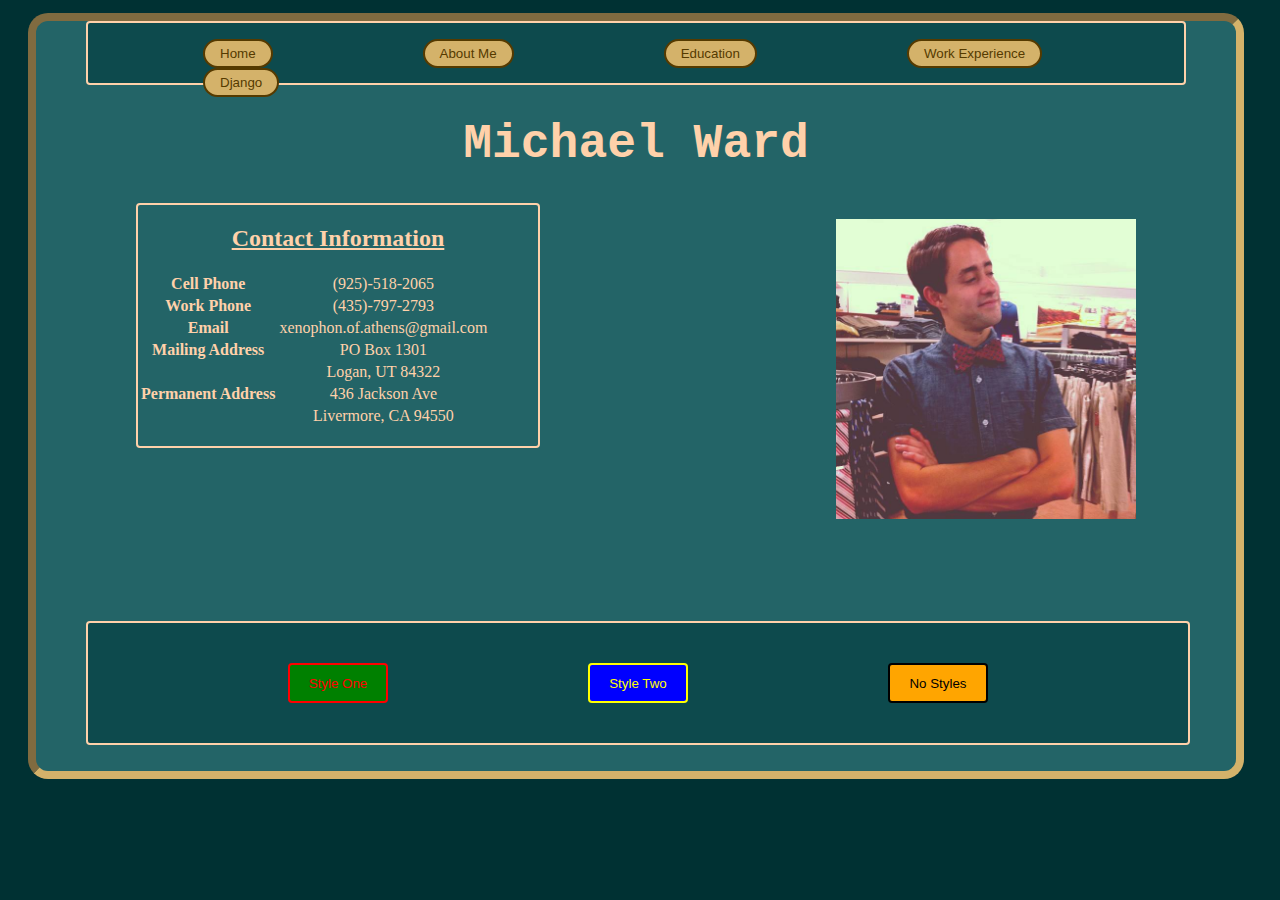
<file: index.html>
<html>
<head>
<title>Resume</title>
<link rel="stylesheet" type="text/css" href="style.css">
<link rel="stylesheet" type="text/css" href="style2.css">
<link rel="shortcut icon" type="image/x-icon" href="dog-4.ico" />
<script type="text/javascript">
var images = new Array("pic1.jpg", "pic2.jpg", "pic3.jpg", "pic4.jpg", "pic5.jpg", "pic6.jpg");
var timer = setInterval("changeImage()", 3500);
var index = 0;
function changeImage() {
	if (index == 5) {
		index = 0;
	}
	else {
		index = index + 1;
	}
	document.getElementById("pic").src = images[index];
	document.getElementById("pic").height = 500;
}
function home() {
	document.getElementById("box").innerHTML = "<h2>Contact Information</h2><table class=\"info\"><tr><th>Cell Phone</th><td>(925)-518-2065</td></tr><tr><th>Work Phone</th><td>(435)-797-2793</td></tr><tr><th>Email</th><td>xenophon.of.athens@gmail.com</td></tr><tr><th>Mailing Address</th><td>PO Box 1301</td></tr><tr><th></th><td>Logan, UT 84322</td></tr><tr><th>Permanent Address</th><td>436 Jackson Ave</td></tr><tr><th></th><td>Livermore, CA 94550</td></tr></table><br >";
}
function aboutMe() {
	document.getElementById("box").innerHTML = "<p id=\"aboutme\">I'm currently a student at <a href=\"http://usu.edu\"> Utah State University </a> studying computer science. I have taken two years of computer science courses including algorithms and data structures, web development, Python, and computer architecture. I am also pursuing a business minor to give me a greater depth of practical knowledge. The computer science and business experiences combine to provide a solid MIS foundation. If you believe that I can be of assistance to your company, please contact me.</p><ul class=\"experience\"><b>Experience:</b><li class=\"experience\">Web Development</li><li class=\"experience\">Databases</li><li class=\"experience\">Game Development</li><li class=\"experience\">Network Programming</li></ul>";
}
function education() {
	document.getElementById("box").innerHTML = "<h2>Education</h2><ul><li><a href=\"http://www.usu.edu\">Utah State University</a> Class of 2017</li><li><a href=\"http://cs.usu.edu\">Computer Science</a></li><li><a href=\"http://huntsman.usu.edu\">Business</a> and <a href=\"http://math.usu.edu\">Mathematics</a> minors</li></ul><h2>Languages Known</h2><ul><li>Proficient: C++, Java, HTML/CSS, PHP, Python</li><li>Some knowledge: JavaScript, C#</li></ul>";
}
function work() {
	document.getElementById("box").innerHTML = "<h2>Work Experience</h2><table><tr><td><table align=\"center\"><tr><th><u>USU College of Engineering</u></th></tr><tr><td>Staff Assistant</td></tr><tr><td>May 2014 - Present</td></tr><tr><td>Logan, Utah</td></tr></table><br><br><br><table align=\"center\"><tr><th><u>Unified Grocers</u></th></tr><tr><td>Intern</td></tr><tr><td>June 2013 - August 2013</td></tr><tr><td>Livermore, California</td></tr></table></td><td><table align=\"center\"><tr><th><u>JCPenney</u></th></tr><tr><td>Sales Associate</td></tr><tr><td>November 2011 - April 2012</td></tr><tr><td>October 2012 - May 2013</td></tr><tr><td>Pleasanton, California</td></tr></table><br><table align=\"center\"><tr><th><u>Rising Sun Energy Center</u></th></tr><tr><td>Energy Specialist</td></tr><tr><td>June 2012 - August 2012</td></tr><tr><td>Livermore, California</td></tr></table></td></tr></table>";
}
function django() {
	window.location.replace("http://104.236.140.48:8000/");
}
function styleOne() {
	document.styleSheets[0].disabled = false;
	document.styleSheets[1].disabled = true;
}
function styleTwo() {
	document.styleSheets[0].disabled = true;
	document.styleSheets[1].disabled = false;
}
function noStyles() {
	document.styleSheets[0].disabled = true;
	document.styleSheets[1].disabled = true;
}
styleOne();
</script>	
</head>
<body>
<div class="main">
<div class="navbar">
<ul class="navbar">
	<li class="navbar"><button class="navbar" onclick="home()">Home</button></li>
	<li class="navbar"><button class="navbar" onclick="aboutMe()">About Me</button></li>
	<li class="navbar"><button class="navbar" onclick="education()">Education</button></li>
	<li class="navbar"><button class="navbar" onclick="work()">Work Experience</button></li>
	<li class="navbar"><button class="navbar" onclick="django()">Django</button></li>
</ul>
</div>
<h1>Michael Ward</h1>
<div class="picture">
<p><img id="pic" src="pic1.jpg" height="500"></img></p>
</div>
<div id="box">
<h2>Contact Information</h2>
<table class="info">
	<tr><th>Cell Phone</th><td>(925)-518-2065</td></tr>
	<tr><th>Work Phone</th><td>(435)-797-2793</td></tr>
	<tr><th>Email</th><td>xenophon.of.athens@gmail.com</td></tr>
	<tr><th>Mailing Address</th><td>PO Box 1301</td></tr>
	<tr><th></th><td>Logan, UT 84322</td></tr>
	<tr><th>Permanent Address</th><td>436 Jackson Ave</td></tr>
	<tr><th></th><td>Livermore, CA 94550</td></tr>
</table>
<br >
</div>
<div class="bottom">
<button class="styleOne" onclick="styleOne()">Style One</button>
<button class="styleTwo" onclick="styleTwo()">Style Two</button>
<button class="noStyles" onclick="noStyles()">No Styles</button>
</div>
</div>
</body>
</html>
</file>
<file: style.css>
body {
	background-color: #003133;
	height: 800px;
}
div.main {
	position: absolute;
	border-radius: 5px;
	background-color: #236467;
	margin-top: 5px;
	margin-left: 20px;
	margin-bottom: 5px;
	height: 750px;
	width: 1200px;
	border-radius: 20px;
	border-style: inset;
	border-color: #D4B26A;
	border-width: 8px;
}
div.navbar {
	height: 60px;
	margin-left: 50px;
	margin-right: 50px;
	border: 2px #FFD1AA solid;
	border-radius: 4px;
	background-color: #0D4A4D;
}
li.navbar {
	display: inline;
	float: left;
	margin-left: 75px;
	margin-right: 75px;
	text-align: center;
}
a.navbar, button.navbar {
	padding-left: 15px;
	padding-right: 15px;
	padding-top: 5px;
	padding-bottom: 5px;
	display: block;
	color: #553A00;
	background-color: #D4B26A;
	border: 2px #553A00 solid;
	border-radius: 25px;
}
a.navbar:hover, button.navbar:hover {
	color: #D4B26A;
	background-color: #553A00;
	border-color: #D4B26A;
}
button.navbar:active {
	color: #FFEFCC;
	background-color: #AA8539;
	border-color: #FFEFCC;
}
div.picture {
	float: right;
	margin-right: 100px;
}
#box {
	float: left;
	margin-left: 100px;
	width: 400px;
	border: 2px #FFD1AA solid;
	border-radius: 4px;
}
h1, h2, h4, h5, p {
	text-decoration: none;
	text-align: center;
	color: #FFD1AA;
}
h1 {
	font-family: 'courier new';
	font-size: 300%;
}
h2 {
	text-decoration: underline;
}
p {
	text-align: center;
}
img {
	height: 300px;
}
a {
	text-decoration: none;
	color: #AA6D39;
}
li {
	text-align: center;
	color: #FFD1AA;
}
ul {
	color: #FFD1AA;
	text-align: center;
	list-style-type: none;
}
#aboutme {
	font-family: cursive, sans-serif;
}
ul.work, ul.experience {
	list-style-type: circle;
}
tr, td {
	color: #FFD1AA;
	text-align: center;
}
div.bottom {
	height: 120px;
	width: 1100px;
	margin-top: 450px;
	margin-left: 50px;
	margin-right: 50px;
	border: 2px #FFD1AA solid;
	border-radius: 4px;
	background-color: #0D4A4D;
}
button.styleOne {
	margin-top: 40px;
	float: left;
	margin-left: 200px;
	height: 40px;
	width: 100px;
	border-radius: 4px;
	background-color: green;
	border-color: red;
	border-style: solid;
	color: red;
}
button.styleOne:hover {
	background-color: red;
	border-color: green;
	color: green;
}
button.styleTwo {
	float: left;
	margin-top: 40px;
	margin-left: 200px;
	height: 40px;
	width: 100px;
	border-radius: 4px;
	background-color: blue;
	border-color: yellow;
	border-style: solid;
	color: yellow;
}
button.styleTwo:hover {
	background-color: yellow;
	border-color: blue;
	color: blue;
}
button.noStyles {
	float: left;
	margin-top: 40px;
	margin-left: 200px;
	height: 40px;
	width: 100px;
	border-radius: 4px;
	background-color: orange;
	border-color: black;
	border-style: solid;
	color: black;
}
button.noStyles:hover {
	background-color: black;
	border-color: orange;
	color: orange;
}
</file>
<file: style2.css>
body {
	background-color: #AAAAAA;
	height: 800px;
}
div.main {
	position: absolute;
	border-radius: 5px;
	background-color: #333333;
	margin-top: 5px;
	margin-left: 20px;
	margin-bottom: 5px;
	height: 750px;
	width: 1200px;
	border-radius: 20px;
	border-style: inset;
	border-color: #D4B26A;
	border-width: 8px;
}
div.navbar {
	height: 60px;
	margin-left: 50px;
	margin-right: 50px;
	border: 2px #FFFFFF solid;
	border-radius: 4px;
	background-color: #888888;
}
li.navbar {
	display: inline;
	float: left;
	margin-left: 75px;
	margin-right: 75px;
	text-align: center;
}
a.navbar, button.navbar {
	padding-left: 15px;
	padding-right: 15px;
	padding-top: 5px;
	padding-bottom: 5px;
	display: block;
	color: #553A00;
	background-color: #D4B26A;
	border: 2px #553A00 solid;
	border-radius: 4px;
}
a.navbar:hover, button.navbar:hover {
	color: #D4B26A;
	background-color: #553A00;
	border-color: #D4B26A;
}
button.navbar:active {
	color: #FFEFCC;
	background-color: #AA8539;
	border-color: #FFEFCC;
}
div.picture {
	float: left;
	margin-left: 100px;
}
#box {
	float: right;
	margin-right: 100px;
	width: 400px;
	border: 2px #FFFFFF solid;
	border-radius: 4px;
}
h1, h2, h4, h5, p {
	text-decoration: none;
	text-align: center;
	color: #FFFFFF;
}
h1 {
	font-family: 'courier new';
	font-size: 300%;
}
h2 {
	text-decoration: underline;
}
p {
	text-align: center;
}
img {
	height: 300px;
}
a {
	text-decoration: none;
	color: #A2A0A0;
}
li {
	text-align: center;
	color: #FFFFFF;
}
ul {
	color: #FFFFFF;
	text-align: center;
	list-style-type: none;
}
#aboutme {
	font-family: cursive, sans-serif;
}
ul.work, ul.experience {
	list-style-type: circle;
}
tr, td {
	color: #FFFFFF;
	text-align: center;
}
table.info {
	margin-left: 25px;
	border: 1px solid #FFFFFF;
}
div.bottom {
	height: 120px;
	width: 1100px;
	margin-top: 450px;
	margin-left: 50px;
	margin-right: 50px;
	border: 2px #FFFFFF solid;
	border-radius: 4px;
	background-color: #888888;
}
button.styleOne {
	margin-top: 10px;
	float: left;
	margin-left: 200px;
	height: 100px;
	width: 100px;
	border-radius: 50px;
	background-color: green;
	border-color: red;
	border-style: solid;
	color: red;
}
button.styleOne:hover {
	background-color: red;
	border-color: green;
	color: green;
}
button.styleTwo {
	float: left;
	margin-top: 10px;
	margin-left: 200px;
	height: 100px;
	width: 100px;
	border-radius: 50px;
	background-color: blue;
	border-color: yellow;
	border-style: solid;
	color: yellow;
}
button.styleTwo:hover {
	background-color: yellow;
	border-color: blue;
	color: blue;
}
button.noStyles {
	float: left;
	margin-top: 10px;
	margin-left: 200px;
	height: 100px;
	width: 100px;
	border-radius: 50px;
	background-color: orange;
	border-color: black;
	border-style: solid;
	color: black;
}
button.noStyles:hover {
	background-color: black;
	border-color: orange;
	color: orange;
}
</file>
